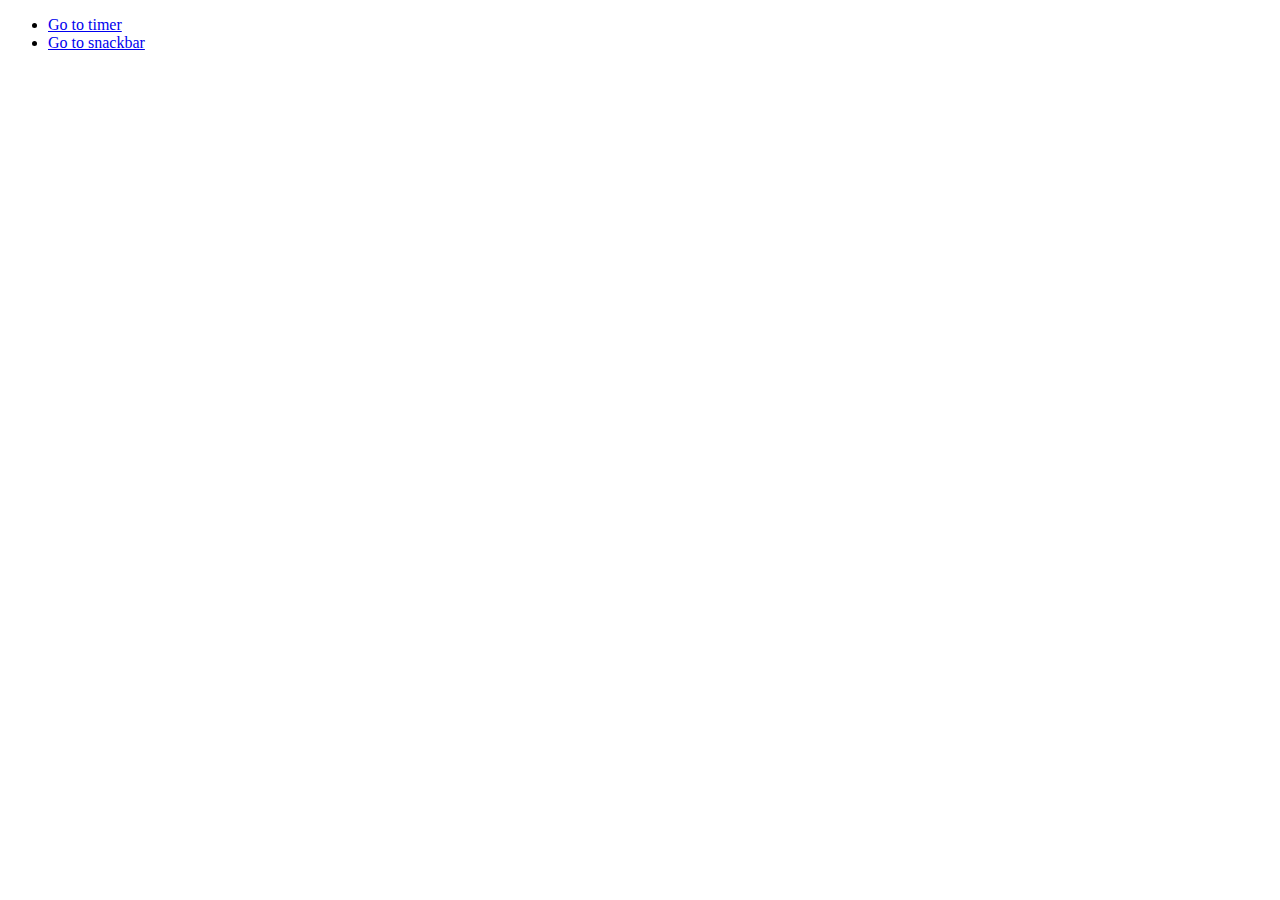
<file: index.html>
<!DOCTYPE html>
<html lang="en">

<head>
  <meta charset="UTF-8" />
  <link rel="icon" type="image/svg+xml" href="/vite.svg" />
  <meta name="viewport" content="width=device-width, initial-scale=1.0" />
  <title>goit-js-hw-10</title>
</head>

<body>
  <nav class="container">
    <ul class="list">
      <li class="item">
        <a href="./1-timer.html" class="link">Go to timer</a>
      </li>
      <li class="item">
        <a href="./2-snackbar.html" class="link">Go to snackbar</a>
      </li>
    </ul>
  </nav>
</body>

</html>
</file>
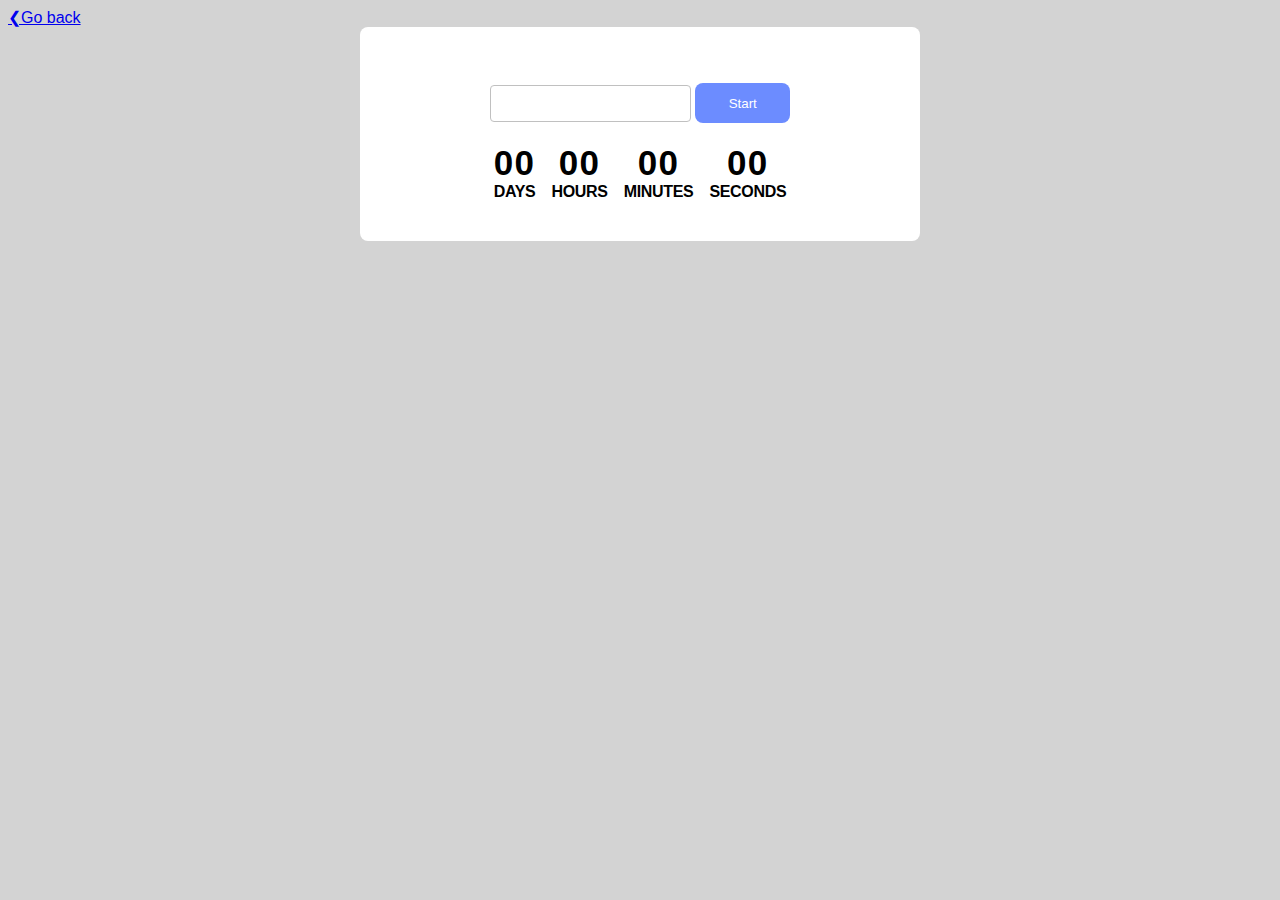
<file: src/1-timer.html>
<!DOCTYPE html>
<html lang="en">

<head>
    <meta charset="UTF-8" />
    <link rel="icon" type="image/svg+xml" href="/vite.svg" />
    <meta name="viewport" content="width=device-width, initial-scale=1.0" />
    <title>Timer</title>
    <link rel="stylesheet" href="./css/1-timer.css" />
    <script type="module" src="./js/1-timer.js"></script>
</head>

<body>
    <a href="./index.html">❮Go back</a>
    <div class="container">
        <div class="wrapper">
            <input type="text" id="datetime-picker" />
            <button type="button" data-start disabled>Start</button>

            <div class="timer">
                <div class="field">
                    <span class="value" data-days>00</span>
                    <span class="label">Days</span>
                </div>
                <div class="field">
                    <span class="value" data-hours>00</span>
                    <span class="label">Hours</span>
                </div>
                <div class="field">
                    <span class="value" data-minutes>00</span>
                    <span class="label">Minutes</span>
                </div>
                <div class="field">
                    <span class="value" data-seconds>00</span>
                    <span class="label">Seconds</span>
                </div>
            </div>
        </div>
    </div>
</body>

</html>
</file>
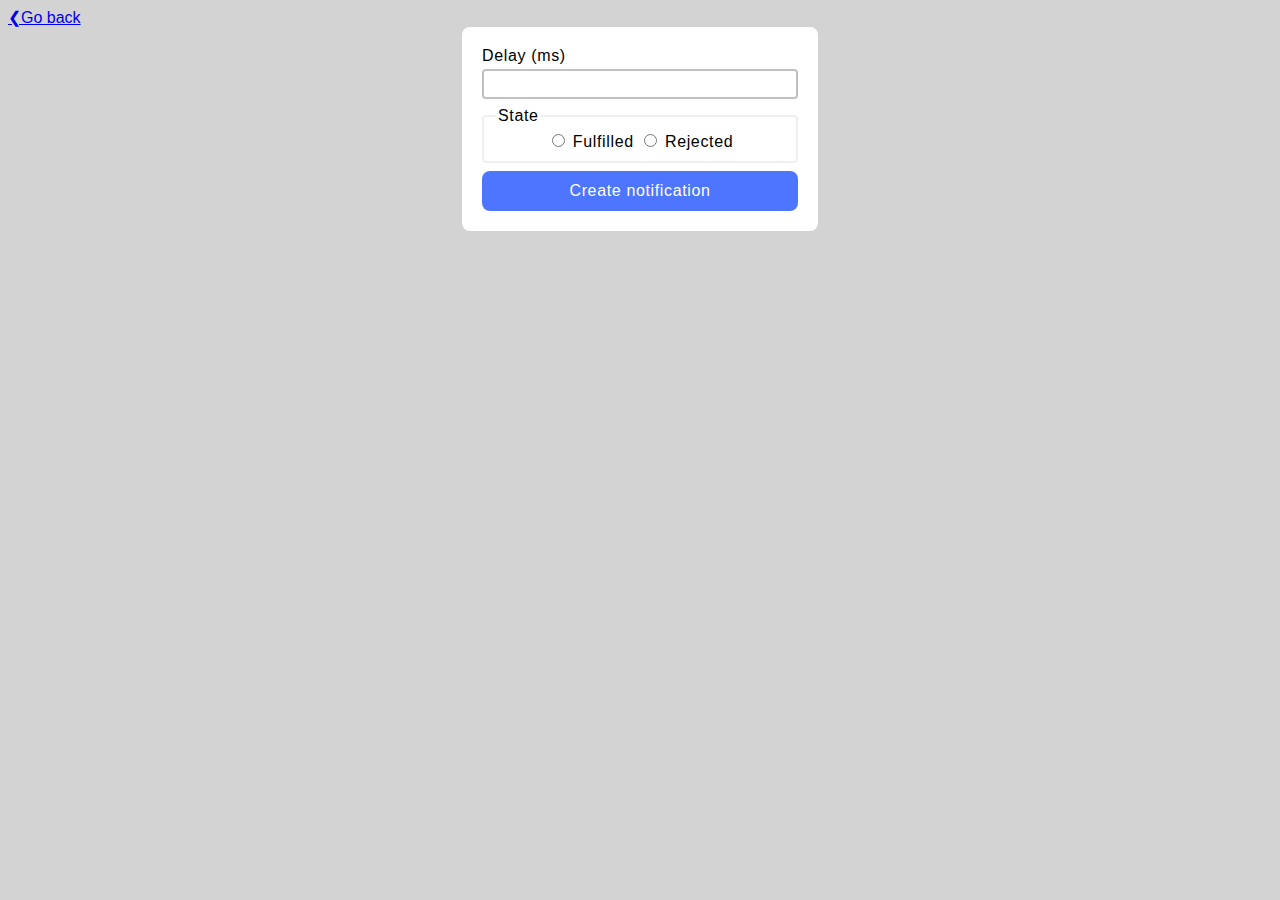
<file: src/2-snackbar.html>
<!DOCTYPE html>
<html lang="en">

<head>
    <meta charset="UTF-8" />
    <link rel="icon" type="image/svg+xml" href="/vite.svg" />
    <meta name="viewport" content="width=device-width, initial-scale=1.0" />
    <title>Snackbar</title>
    <link rel="stylesheet" href="./css/2-snackbar.css" />
    <script type="module" src="./js/2-snackbar.js"></script>
</head>

<body>
    <a href="./index.html">❮Go back</a>
    <div class="container">
        <form class="form">
            <label>
                Delay (ms)
                <input type="number" name="delay" required />
            </label>

            <fieldset>
                <legend>State</legend>
                <label>
                    <input type="radio" name="state" value="fulfilled" required />
                    Fulfilled
                </label>
                <label>
                    <input type="radio" name="state" value="rejected" required />
                    Rejected
                </label>
            </fieldset>

            <button type="submit">Create notification</button>
        </form>
    </div>
</body>

</html>
</file>
<file: src/css/1-timer.css>
body {
    font-family: 'Montserrat', sans-serif;
    background-color: lightgray;
}

.container {
    width: 480px;
    margin: 0 auto;
    padding: 40px;
    background-color: #fff;
    border-radius: 8px;
}

.wrapper {
    text-align: center;
}

#datetime-picker {
    border: none;
    border: 1px solid silver;
    border-radius: 4px;
    font-family: 'Montserrat', sans-serif;
    font-weight: 600;
    letter-spacing: 0.04em;
    padding: 10px;
    text-align: center;
}

#datetime-picker:disabled {
    background-color: lightgray;
    cursor: auto;
}

button {
    margin-top: 16px;
    min-width: 95px;
    height: 40px;
    border: none;
    border-radius: 8px;
    padding-block: 8px;
    background-color: #4e75ff;
    color: #fff;
    cursor: pointer;
    transition: background-color 250ms cubic-bezier(0.4, 0, 0.2, 1);
}

button:disabled {
    background-color: #6c8cff;
    cursor: auto;
}

button:hover:not(:disabled),
button:focus:not(:disabled) {
    background-color: #6c8cff;
}

span {
    display: block;
}

.timer {
    margin-top: 20px;
    display: flex;
    justify-content: center;
    gap: 16px;
}

.field {
    text-align: center;
}

.value {
    font-weight: bold;
    text-transform: uppercase;
    font-size: 35px;
    letter-spacing: 0.04em;
}

.label {
    text-transform: uppercase;
    font-weight: bold;
    letter-spacing: -0.02em;
}
</file>
<file: src/css/2-snackbar.css>
body {
    font-family: 'Montserrat', sans-serif;
    background-color: lightgray;
}


.form {
    display: flex;
    flex-direction: column;
    background-color: #fff;
    border-radius: 8px;
    padding: 20px;
    width: 25%;
    margin: 0 auto;
}

label,
input,
button {
    font-size: 16px;
    letter-spacing: 0.04em;
    font-family: 'Montserrat', sans-serif;
}

.form>label {
    margin-bottom: 8px;
}

.form>label>input {
    display: block;

    width: calc(100% - 12px);
    padding-inline: 4px;
    padding-block: 4px;
    margin-top: 4px;
    border: 2px solid rgb(192, 192, 192);
    border-radius: 4px;
}

fieldset {
    margin-inline-start: 0;
    margin-inline-end: 0;
    text-align: center;
    border-radius: 4px;
    border-style: solid;
}

fieldset>legend {
    font-size: 16px;
    letter-spacing: 0.04em;
    /* font-weight: bold; */
    text-align: left;
}

button {
    margin-top: 8px;
    min-width: 95px;
    height: 40px;
    border: none;
    border-radius: 8px;
    padding-block: 8px;
    background-color: #4e75ff;
    color: #fff;
    cursor: pointer;
    transition: background-color 250ms cubic-bezier(0.4, 0, 0.2, 1);
}

button:hover,
button:focus {
    background-color: #6c8cff;
}
</file>
